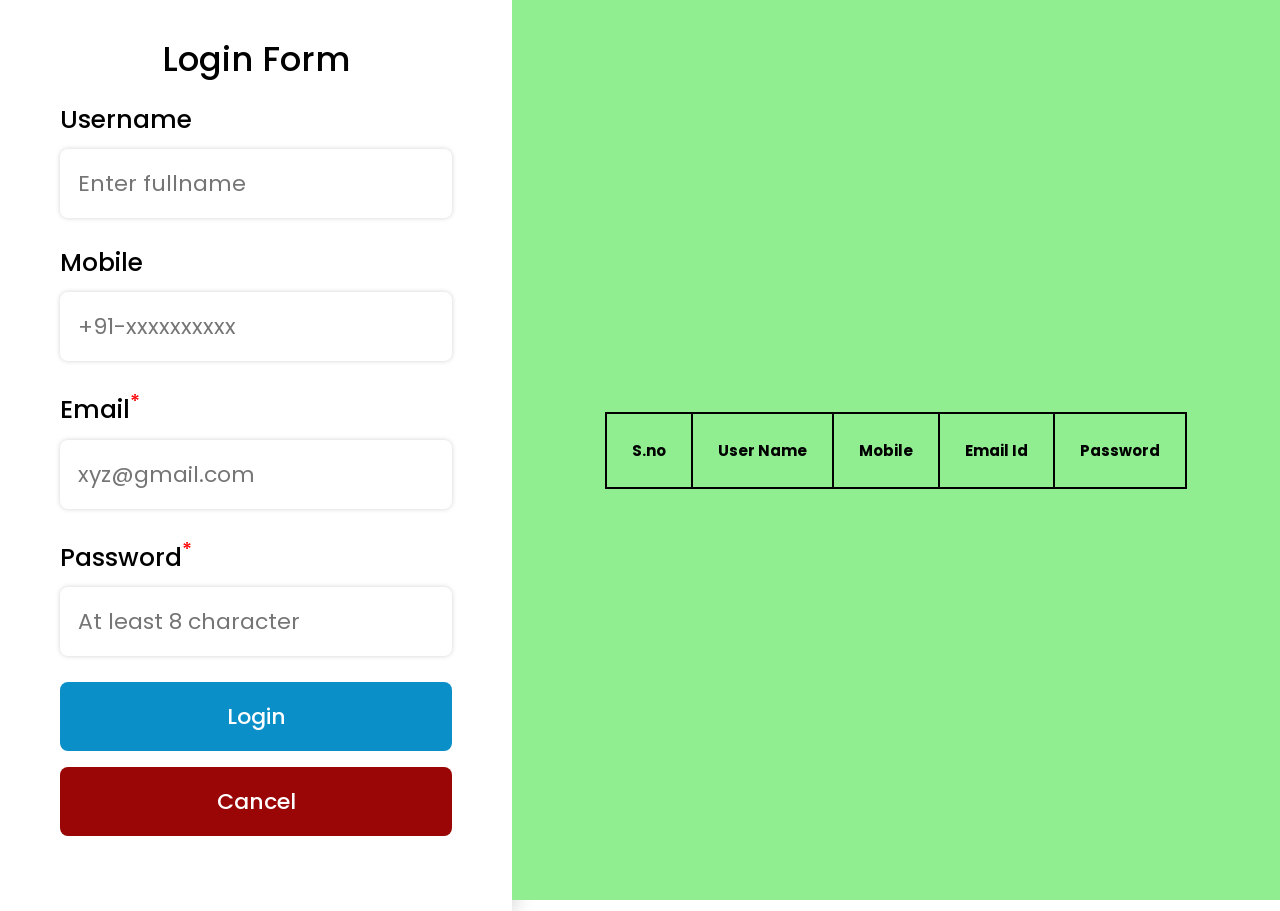
<file: day5/Event-form/index.html>
<!DOCTYPE html>
<html lang="en">
<head>
    <meta charset="UTF-8">
    <meta name="viewport" content="width=device-width, initial-scale=1.0">
    <title>Event (Part-2)</title>
    <link rel="stylesheet" href="style.css">
</head>
<body>
    <section>
        <div class="left">
            <form action="#" id="form" class="form">
                <h2>Login Form</h2>
                <label for="name">Username
                    <input type="text" id="name" placeholder="Enter fullname">
                    <span id="name_error"></span>
                </label>
                <label for="mobile">Mobile
                    <input type="tel" id="mobile" placeholder="+91-xxxxxxxxxx">
                </label>
                <label for="email">Email<sup>*</sup>
                    <input type="email" id="email" placeholder="xyz@gmail.com" required>
                </label>
                <label for="pass">Password<sup>*</sup>
                    <input type="password" id="password" placeholder="At least 8 character" required>
                </label>
                <button type="submit">Login</button>
                <button type="reset">Cancel</button>
            </form>
        </div>
        <div class="right">
            <table>
                <tr>
                    <th>S.no</th>
                    <th>User Name</th>
                    <th>Mobile</th>
                    <th>Email Id</th>
                    <th>Password</th>
                </tr>
                
            </table>
        </div>
    </section>
    <script src="script.js"></script>
</body>
</html>
</file>
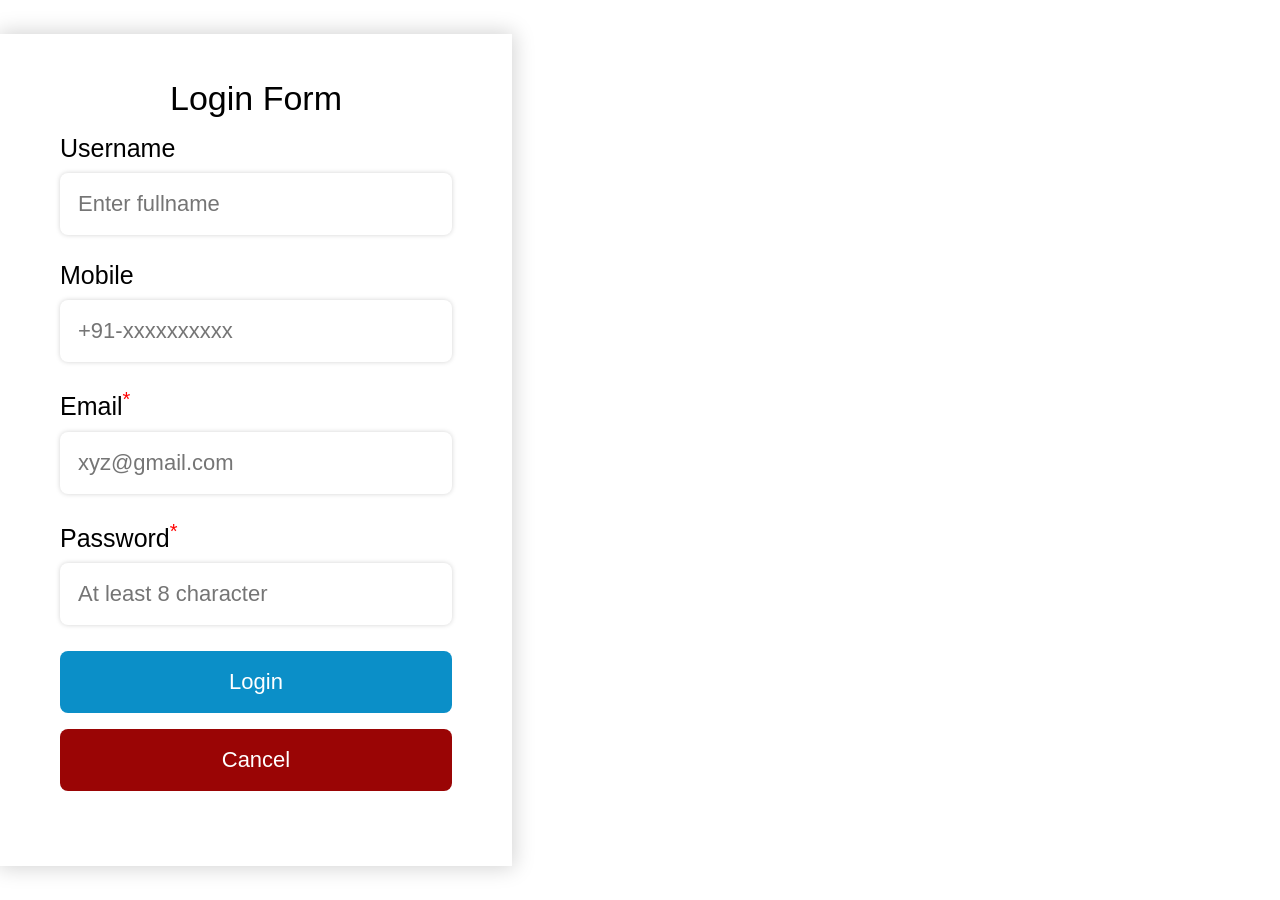
<file: day5/new-Event-form/index.html>
<!DOCTYPE html>
<html lang="en">
<head>
    <meta charset="UTF-8">
    <meta name="viewport" content="width=device-width, initial-scale=1.0">
    <title>Document</title>
    <link rel="stylesheet" href="./style.css">
</head>
<body>
    <section>
        <div class="left">
            <form action="#" id="form" class="form">
                <h2>Login Form</h2>
                <label for="name">Username
                    <input type="text" id="name" placeholder="Enter fullname">
                    <span id="name_error"></span>
                </label>
                <label for="mobile">Mobile
                    <input type="tel" id="mobile" placeholder="+91-xxxxxxxxxx">
                </label>
                <label for="email">Email<sup>*</sup>
                    <input type="email" id="email" placeholder="xyz@gmail.com">
                    <span id="email_error"></span>
                </label>
                <label for="pass">Password<sup>*</sup>
                    <input type="password" id="password" placeholder="At least 8 character" required>
                </label>
                <button type="submit">Login</button>
                <button type="reset">Cancel</button>
            </form>
        </div>
        <script src="./script.js"></script>
</body>
</html>
</file>
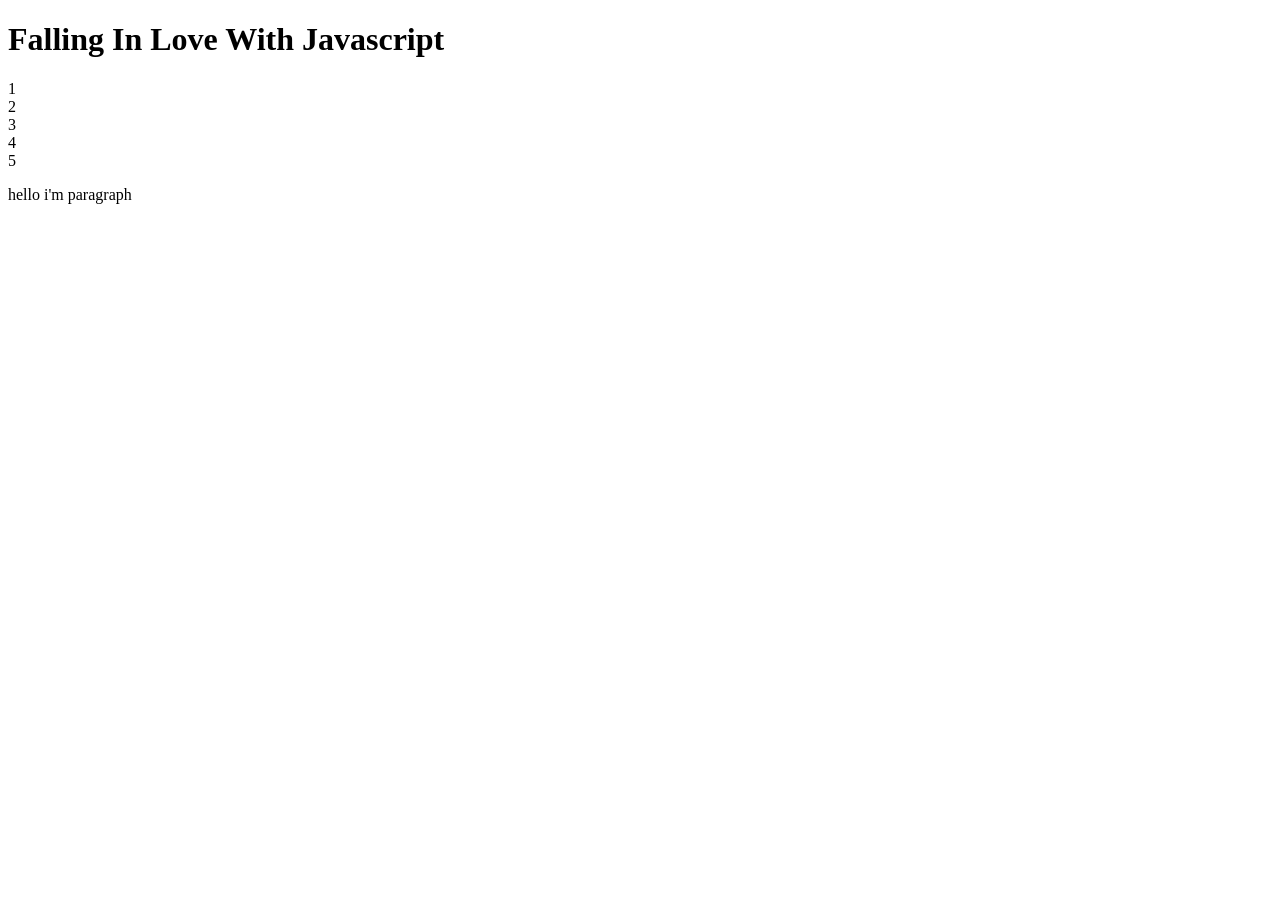
<file: day5/target ElementById/index.html>
<!DOCTYPE html>
<html lang="en">
<head>
    <meta charset="UTF-8">
    <meta name="viewport" content="width=device-width, initial-scale=1.0">
    <title>Document</title>
</head>
<body>
    <h1 id="newitem">Falling In Love With Javascript</h1>
    <div class="container">
      <div class="item item1" id="itemone">1</div>
      <div class="item item2">2</div>
      <div class="item item3">3</div>
      <div id="itemfour" class="item item4">4</div>
      <div class="item item5">5</div>
    </div>
    <p>hello i'm paragraph</p>
    <script src="./new.js"></script>
  </body>
</html>
</file>
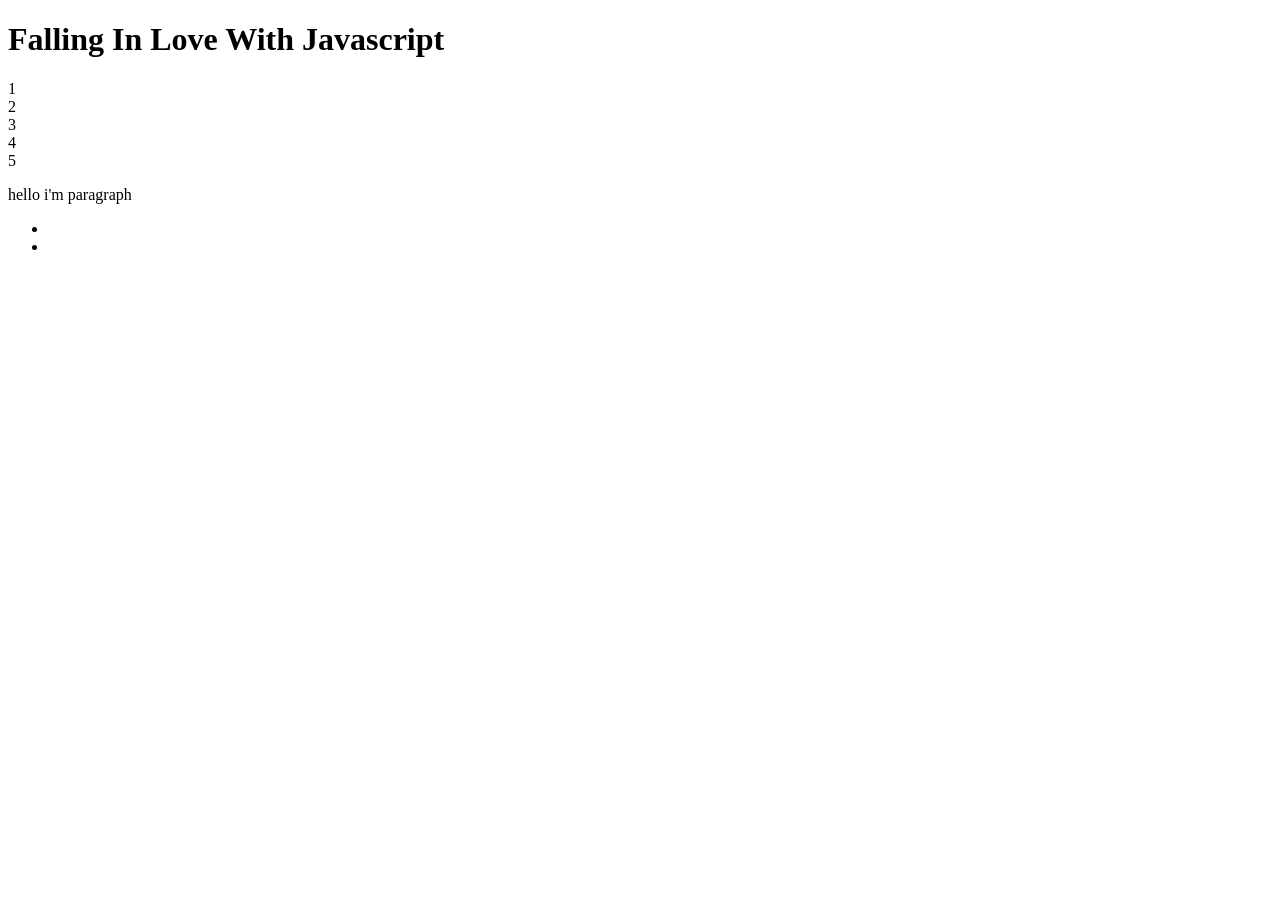
<file: day6/DOM_day27/index.html>
<!DOCTYPE html>
<html lang="en">
<head>
    <meta charset="UTF-8">
    <meta name="viewport" content="width=device-width, initial-scale=1.0">
    <title>Document Object Model (DOM)</title>
</head>
<body>
    <h1 id="heading">Falling In Love With Javascript</h1>

     <div class="container">
        <div class="item item1" id="itemone">1</div>
        <div class="item item2">2</div>
        <div class="item item3">3</div>
        <div id="itemfour" class="item item4">4</div>
        <div class="item item5">5</div>
    </div>
  <p>hello i'm paragraph</p>
  <ul>
    <li id="one"></li>
    <li id="two"></li>
  </ul>
  <script src="./script.js"></script>
</body>
</html>
</file>
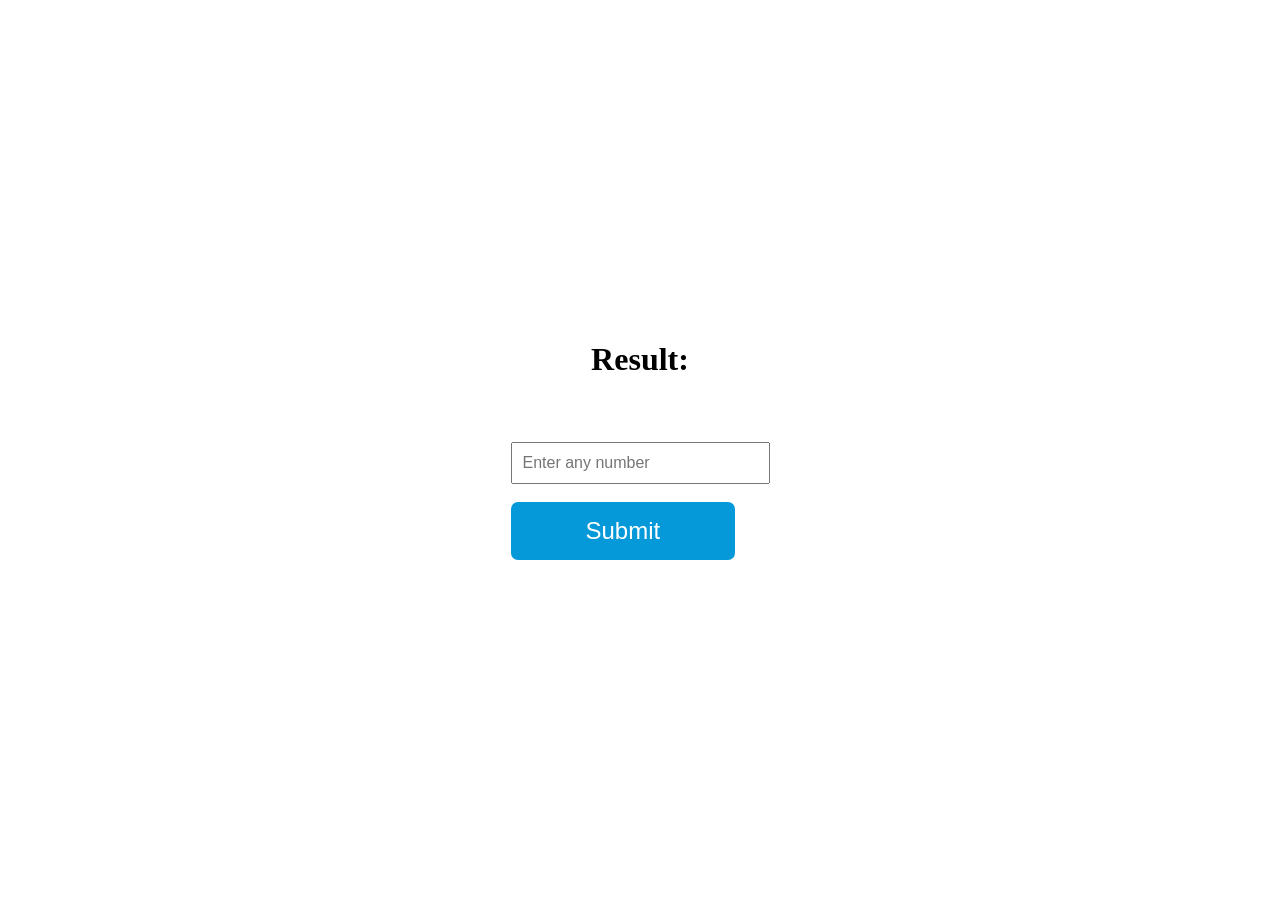
<file: day6/Event-Day28/index.html>
<!DOCTYPE html>
<html lang="en">
<head>
    <meta charset="UTF-8">
    <meta name="viewport" content="width=device-width, initial-scale=1.0">
    <title>Event (Part-1)</title>
    <link rel="stylesheet" href="./event.css">
</head>
<body>
    <h1>Result:</h1>
   <form action="#">
        <input type="text" id="input" placeholder="Enter any number"><br><br>
        <button type="submit">Submit</button>
   </form>

<script src="./event.js"></script>
   
</body>
</html>
</file>
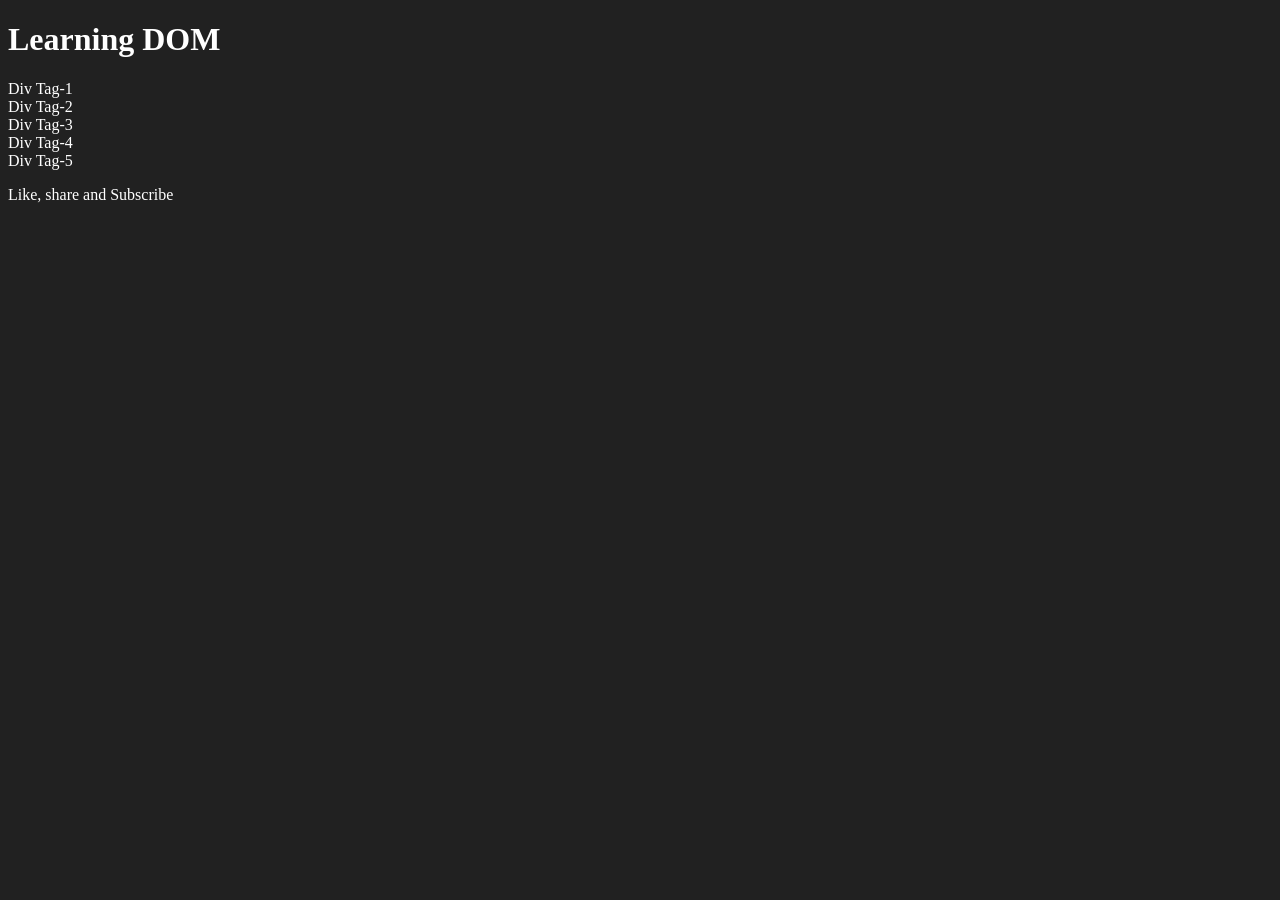
<file: day6/DOM_day27/DOM-part2-[creat,insert,delete]/index.html>
<!DOCTYPE html>
<html lang="en">
<head>
    <meta charset="UTF-8">
    <meta name="viewport" content="width=device-width, initial-scale=1.0">
    <title>DOM (Part-2)</title>
</head>
<body>
    <h1>Learning DOM</h1>

    <div class="div-1">Div Tag-1</div>
    <div class="div-2">Div Tag-2</div>
    <div class="div-3">Div Tag-3</div>
    <div class="div-4">Div Tag-4</div>
    <div class="div-5">Div Tag-5</div>


   

    <p>Like, share and Subscribe</p>
    <script src="./script.js"></script>
</body>
</html>
</file>
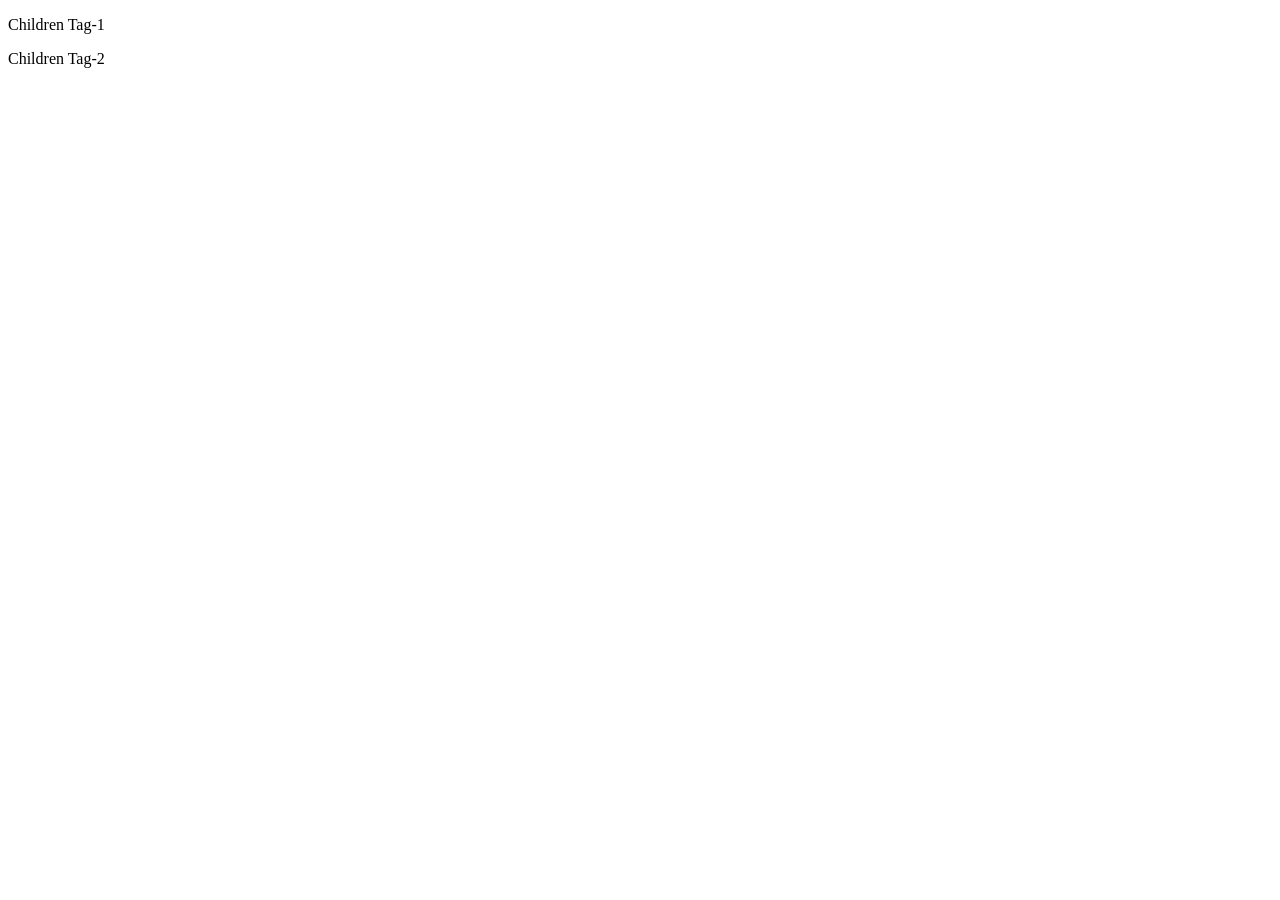
<file: day6/DOM_day27/DOM-Part3/index.html>
<!DOCTYPE html>
<html lang="en">
<head>
    <meta charset="UTF-8">
    <meta name="viewport" content="width=device-width, initial-scale=1.0">
    <title>DOM (Part-3)</title>
</head>
<body>
    <div id="parent">
        <p>Children Tag-1</p>
        <article>Children Tag-2</article>
        <main>Children Tag-3</main>
    </div>
    <script src="script.js"></script>
</body>
</html>
</file>
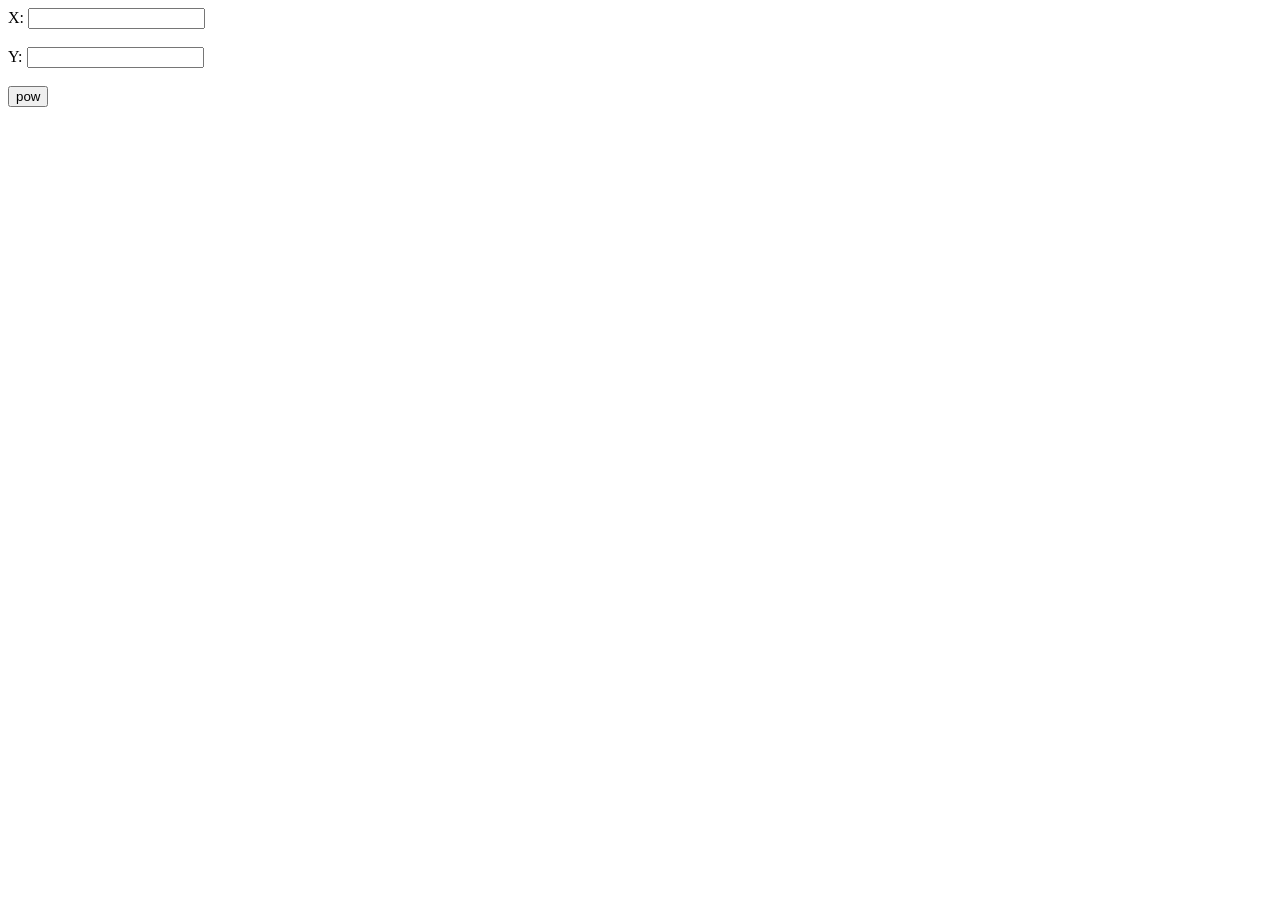
<file: day6/Event-Day28/event-new-power/index.html>
<!DOCTYPE html>
<html lang="en">
<head>
    <meta charset="UTF-8">
    <meta name="viewport" content="width=device-width, initial-scale=1.0">
    <title>Document</title>
</head>
<body>
    <lable>X:</lable>
    <input type="text" id="LIFO">
    <br><br>
    <lable>Y:</lable>
    <input type="text" id="FIFO">
    <br><br>
    <input type="button" id="btn" value="pow" oneclick="fun_data()">
    <br>
    <script src="./script.js"></script>
</body>
</html>
</file>
<file: day5/Event-form/style.css>
@import url('https://fonts.googleapis.com/css2?family=Poppins:ital,wght@0,100;0,200;0,300;0,400;0,500;0,600;0,700;0,800;0,900;1,100;1,200;1,300;1,400;1,500;1,600;1,700;1,800;1,900&family=Roboto:ital,wght@0,100;0,300;0,400;0,500;0,700;0,900;1,100;1,300;1,400;1,500;1,700;1,900&display=swap');

*{
    box-sizing: border-box;
    margin: 0;
    padding: 0;
    font-family: "Poppins", sans-serif;
}

body{
    width: 100vw;
    height: 100vh;   
}
section{
    width: 100%;
    height: 100%;
    display: flex;
}
div.left{
    width: 40%;
    height: 100%;
    /* background-color: lightcoral; */
    display: flex;
    align-items: center;
    justify-content: center;
}
div.right{
    width: 70%;
    height: 100%;
    background-color: lightgreen;
    display: flex;
    align-items: center;
    justify-content: center;
}
form{
    width: 640px;
    height: auto;    
    display: flex;
    flex-direction: column;
    gap: 1rem;
    padding:45px 60px 75px;
    box-shadow: 0px 0px 20px 2px lightgray;
}
form h2{
    text-align: center;
    font-size: 34px;
    font-weight: 500;
}
form input{
    width: 100%;
    padding: 18px;
    border-radius: 8px;
    border: none;
    outline: none;
    box-shadow: 0px 0px 5px 0px lightgray;
    font-size: 22px;
    margin: 10px 0;
}


form button{
    width: 100%;
    padding: 18px;
    font-size: 22px;
    border-radius: 8px;
    font-weight: 500;
    color: white;
    border: none;
}

button[type="submit"]{
    background-color: rgb(11, 143, 200);   
}
button[type="reset"]{
    background-color: rgb(154, 5, 5);
}

form label{
    font-weight: 500;
    font-size: 25px;
}
form sup{
    color: red;
    font-size: 20px;
}

table,tr,td,th{
    border: 2px solid black;
    border-collapse: collapse;
}
td,th{
    padding: 25px;
    font-size: 15px;
}
</file>
<file: day5/new-Event-form/style.css>
*{
    box-sizing: border-box;
    margin: 0;
    padding: 0;
    font-family: "Poppins", sans-serif;
}

body{
    width: 100vw;
    height: 100vh;   
}
section{
    width: 100%;
    height: 100%;
    display: flex;
}
div.left{
    width: 40%;
    height: 100%;
    /* background-color: lightcoral; */
    display: flex;
    align-items: center;
    justify-content: center;
}
/*div.right{
    width: 70%;
    height: 100%;
    background-color: lightgreen;
    display: flex;
    align-items: center;
    justify-content: center;
}*/
form{
    width: 640px;
    height: auto;    
    display: flex;
    flex-direction: column;
    gap: 1rem;
    padding:45px 60px 75px;
    box-shadow: 0px 0px 20px 2px lightgray;
}
form h2{
    text-align: center;
    font-size: 34px;
    font-weight: 500;
}
form input{
    width: 100%;
    padding: 18px;
    border-radius: 8px;
    border: none;
    outline: none;
    box-shadow: 0px 0px 5px 0px lightgray;
    font-size: 22px;
    margin: 10px 0;
}


form button{
    width: 100%;
    padding: 18px;
    font-size: 22px;
    border-radius: 8px;
    font-weight: 500;
    color: white;
    border: none;
}

button[type="submit"]{
    background-color: rgb(11, 143, 200);   
}
button[type="reset"]{
    background-color: rgb(154, 5, 5);
}

form label{
    font-weight: 500;
    font-size: 25px;
}
form sup{
    color: red;
    font-size: 20px;
}

/*table,tr,td,th{
    border: 2px solid black;
    border-collapse: collapse;
}
td,th{
    padding: 25px;
    font-size: 15px;
}*/
#name_error{
      color:red
      
}
#email_error{
    color:red
    
}
</file>
<file: day6/Event-Day28/event.css>
*{
    box-sizing: border-box;
    margin: 0;
    padding: 0;
}

body{
    width: 100vw;
    height: 100vh;
    display: flex;
    flex-direction: column;
    align-items: center;
    justify-content: center;
    gap: 4rem;
}
button{
    padding: 15px 75px;
    background-color: rgb(5, 153, 217);
    color: white;
    border: none;
    border-radius: 7px;
    font-size: 24px;
    cursor: pointer;
}

input{
    
    padding: 10px 45px 10px 10px;
    font-size: 16px;
}
</file>
